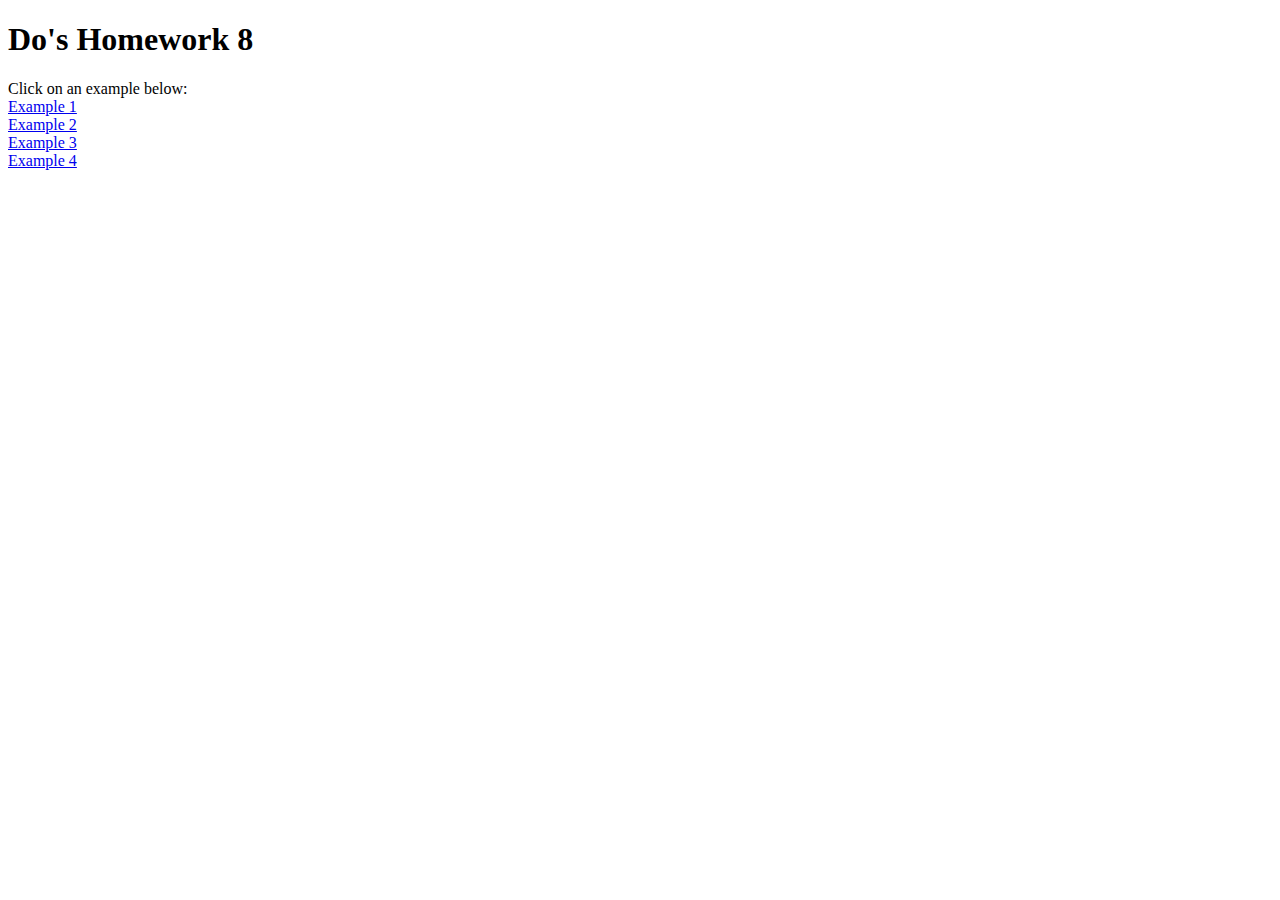
<file: index.html>
<!DOCTYPE html>
<html lang="en">
<head>
    <meta charset="UTF-8">
    <meta name="viewport" content="width=device-width, initial-scale=1.0">
    <title>Do's Homework 8</title>
</head>
<body>
    <h1>Do's Homework 8</h1>
    Click on an example below: <br>
    <a href="html/ex1.html">Example 1</a> <br>
    <a href="html/ex2.html">Example 2</a> <br>
    <a href="html/ex3.html">Example 3</a> <br>
    <a href="html/ex4.html">Example 4</a> 
</body>
</html>
</file>
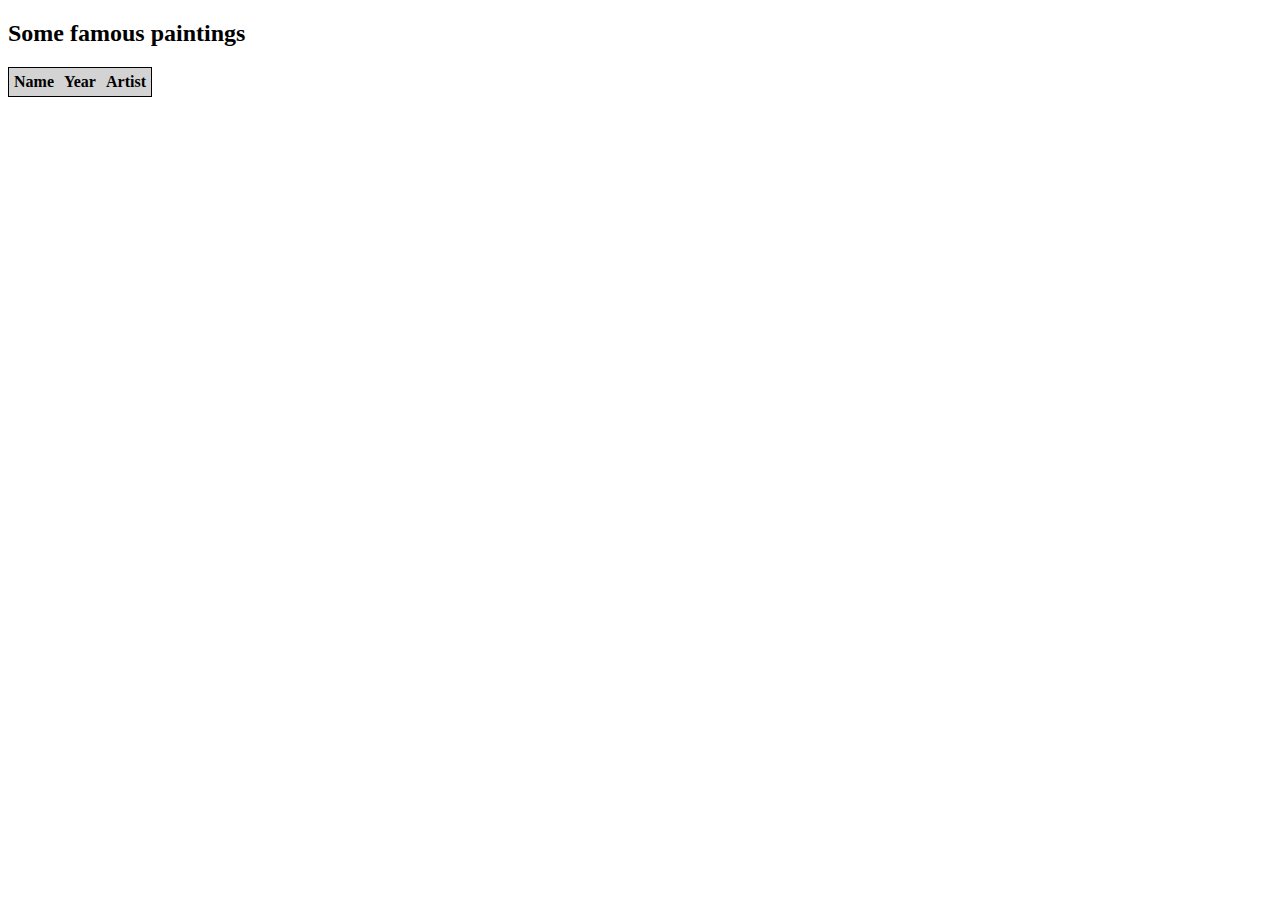
<file: html/ex1.html>
<!DOCTYPE html>
<html lang="en">
<head>
    <meta charset="UTF-8">
    <meta name="viewport" content="width=device-width, initial-scale=1.0">
    <title>Question 1</title>
    <link rel="stylesheet" href="../css/styles.css">
</head>
<body>
    <h2>Some famous paintings</h2>
    <table id="paintings">
      <tr>
        <th>Name</th>
        <th>Year</th>
        <th>Artist</th>
      </tr>
    </table>

    <script src="../js/ex1.js"></script>
</body>
</html>
</file>
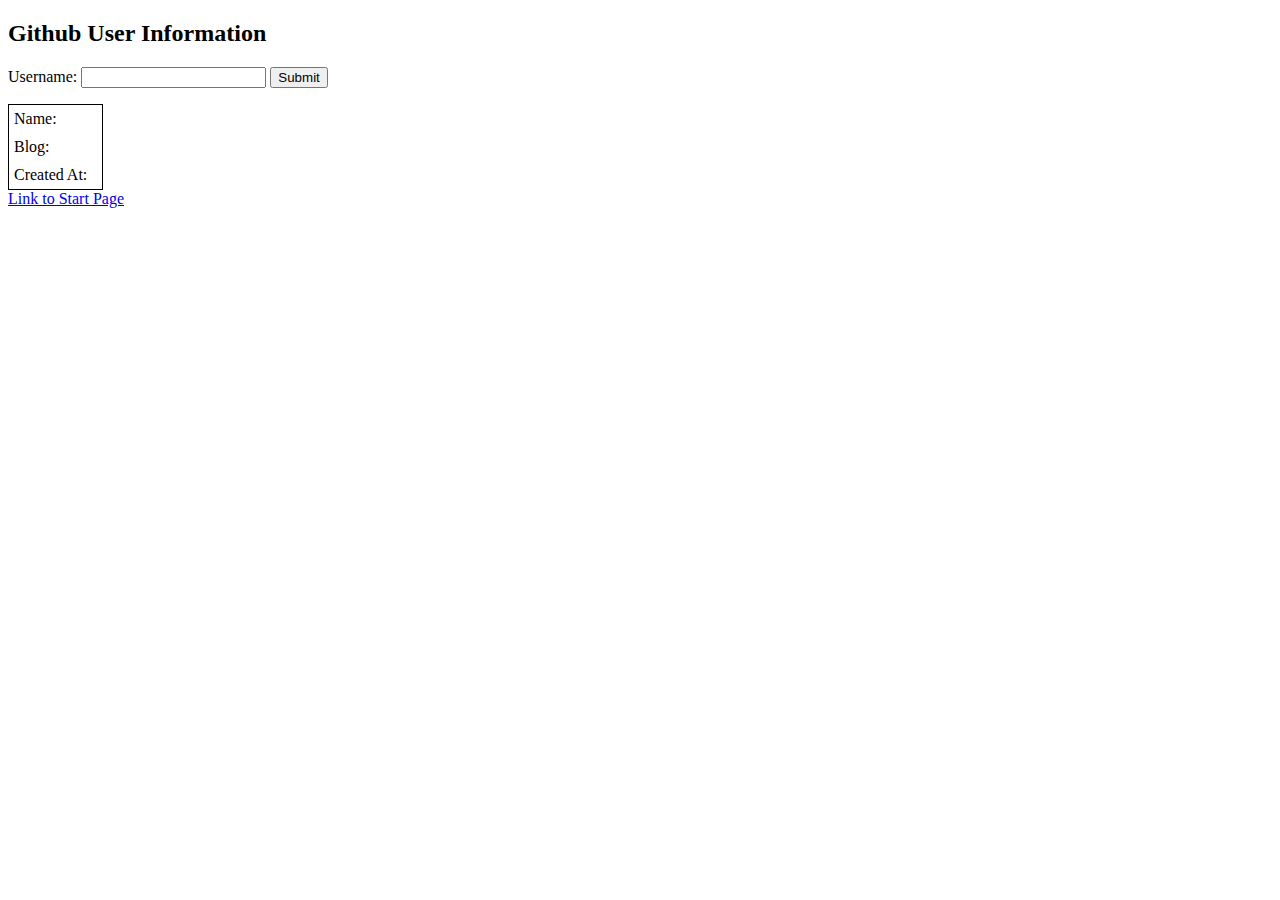
<file: html/ex2.html>
<!DOCTYPE html>
<html lang="en">
<head>
    <meta charset="UTF-8">
    <meta name="viewport" content="width=device-width, initial-scale=1.0">
    <title>Question 2</title>
    <link rel="stylesheet" href="../css/styles.css">
</head>
<body>
  <h2>Github User Information</h2>
  <label for="username">Username:</label>
  <input type="text" id="username">
  <button id="submitBtn">Submit</button>
  
  <p id="avatar"></p>
  
  <table id="userInfo">
    <tr>
      <td>Name:</td>
      <td id="name"></td>
    </tr>
    <tr>
      <td>Blog:</td>
      <td id="blog"></td>
    </tr>
    <tr>
      <td>Created At:</td>
      <td id="createdAt"></td>
    </tr>
  </table>
  <a href="../index.html">Link to Start Page</a>
  <script src="../js/ex2.js"></script>
</body>
</html>
</file>
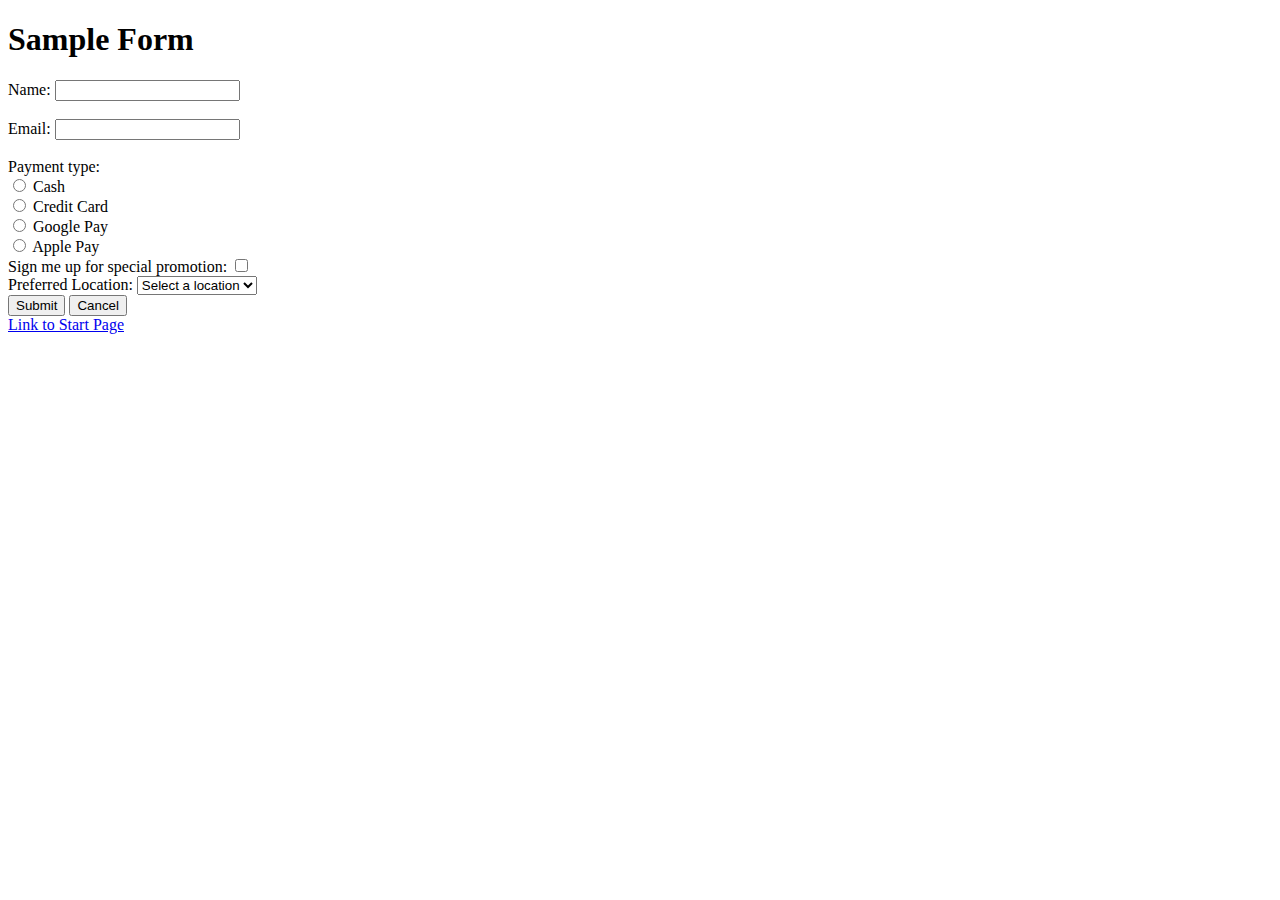
<file: html/ex4.html>
<!DOCTYPE html>
<html lang="en">
<head>
    <meta charset="UTF-8">
    <meta name="viewport" content="width=device-width, initial-scale=1.0">
    <title>Question 4</title>
    <link rel="stylesheet" href="../css/styles.css">
</head>
<body>
    <h1>Sample Form</h1>
	<form id="myForm">
		<label for="name">Name:</label>
		<input type="text" id="name" name="name"><br><br>
		<label for="email">Email:</label>
		<input type="email" id="email" name="email"><br><br>

		<label>Payment type:</label><br>
		<input type="radio" id="cash" name="payment" value="Cash" required>
      <label for="cash">Cash</label><br>

      <input type="radio" id="creditCard" name="payment" value="Credit Card" required>
      <label for="creditCard">Credit Card</label><br>

      <input type="radio" id="googlePay" name="payment" value="Google Pay" required>
      <label for="googlePay">Google Pay</label><br>

      <input type="radio" id="applePay" name="payment" value="Apple Pay" required>
      <label for="applePay">Apple Pay</label><br>

	<label for="promotion">Sign me up for special promotion:</label>
    <input type="checkbox" id="promotion" name="promotion"><br>

    <label for="location">Preferred Location:</label>
    <select id="location" name="location" required>
      <option value="">Select a location</option>
      <option value="Los Angeles">Los Angeles</option>
      <option value="Orange County">Orange County</option>
      <option value="Riverside">Riverside</option>
      <option value="San Diego">San Diego</option>
    </select><br>
		<input type="button" value="Submit" onclick="displayFormData()">
		<input type="reset" value="Cancel">
	</form>
	<div id="formData"></div>
    
    <a href="../index.html">Link to Start Page</a>

    <script src="../js/ex4.js"></script>
</body>
</html>
</file>
<file: css/styles.css>
table {
    border: 1px solid black;
    border-collapse: collapse;
    font-family: Calibri;
  }
  
  th, td {
    padding: 5px;
  }
  
  th {
    background-color: lightgray;
  }
</file>
